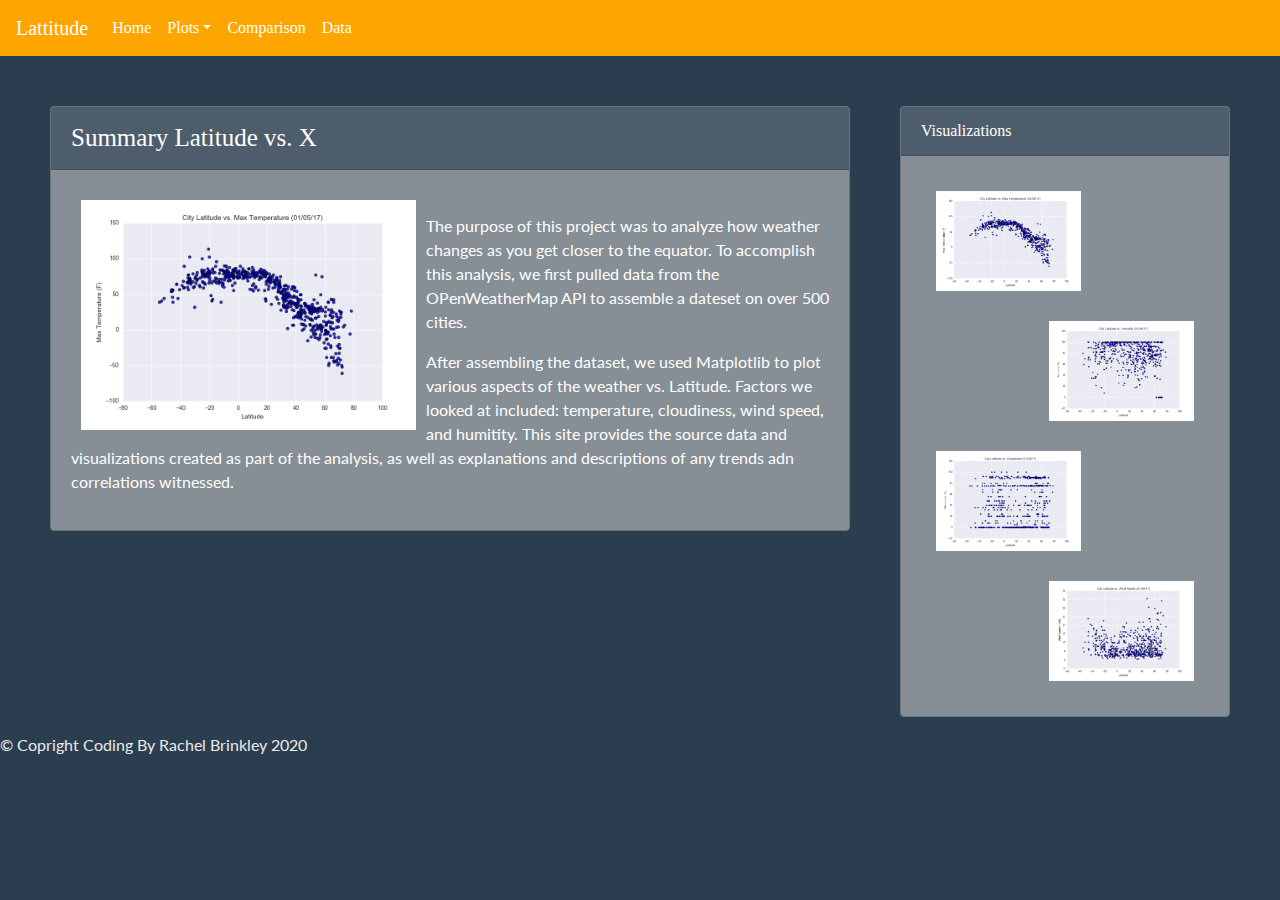
<file: HTML CSS Homework/MyAnswer/index.html>
<!DOCTYPE html>
<html lang="en">
<head>
  <title>Bootstrap Example</title>
  <meta charset="utf-8">
  <meta name="viewport" content="width=device-width, initial-scale=1">
  <meta name="viewport" content="width=device-width, initial-scale=1">
    <link rel="stylesheet" href="https://stackpath.bootstrapcdn.com/bootstrap/4.4.1/css/bootstrap.min.css"
  integrity="sha384-Vkoo8x4CGsO3+Hhxv8T/Q5PaXtkKtu6ug5TOeNV6gBiFeWPGFN9MuhOf23Q9Ifjh" crossorigin="anonymous">
    <script src="https://code.jquery.com/jquery-3.2.1.slim.min.js" integrity="sha384-KJ3o2DKtIkvYIK3UENzmM7KCkRr/rE9/Qpg6aAZGJwFDMVNA/GpGFF93hXpG5KkN" crossorigin="anonymous"></script>
    <script src="https://cdnjs.cloudflare.com/ajax/libs/popper.js/1.12.9/umd/popper.min.js" integrity="sha384-ApNbgh9B+Y1QKtv3Rn7W3mgPxhU9K/ScQsAP7hUibX39j7fakFPskvXusvfa0b4Q" crossorigin="anonymous"></script>
    <script src="https://maxcdn.bootstrapcdn.com/bootstrap/4.0.0/js/bootstrap.min.js" integrity="sha384-JZR6Spejh4U02d8jOt6vLEHfe/JQGiRRSQQxSfFWpi1MquVdAyjUar5+76PVCmYl" crossorigin="anonymous"></script>
    <link rel="stylesheet" href="css/style.css">
</head>
    
<body>
    <nav class="navbar navbar-expand-lg navbar-light" style="background-color: orange;">
        <a class="navbar-brand" href="#" style="font-family:trebuchet MS; color: white;">Lattitude</a>
        <button class="navbar-toggler" type="button" data-toggle="collapse" data-target="#navbarColor01"
            aria-controls="navbarColor01" aria-expanded="false" aria-label="Toggle navigation">
            <span class="navbar-toggler-icon"></span>
        </button>

        <div class="collapse navbar-collapse" id="navbarColor01" style="font-family: cursive">
            <ul class="navbar-nav mr-auto">
                <li class="nav-item active">
                    <a class="nav-link" href="index.html" style="color: white;">Home <span
                            class="sr-only">(current)</span></a>
                </li>
                <li class="nav-item dropdown">
                    <a class="nav-link dropdown-toggle" data-toggle="dropdown" href="#" role="button"
                        aria-haspopup="true" aria-expanded="false" style="color: white; background-color: orange;">Plots</a>
                    <div class="dropdown-menu">
                        <a class="dropdown-item" href="MTemp.html" style="color: black;">Max Temperature</a>
                        <a class="dropdown-item" href="Humidity.html" style="color: black;">Humidity</a>
                        <a class="dropdown-item" href="Cloudiness.html" style="color: black;">Cloudiness</a>
                        <a class="dropdown-item" href="WindSpeed.html" style="color: black;">Wind Speed</a>
                    </div>
                </li>
                <li class="nav-item">
                    <a class="nav-link" href="Comparison.html" style="color: white;">Comparison</a>
                </li>
                <li class="nav-item">
                    <a class="nav-link" href="Data.html" style="color: white;">Data</a>
                </li>
            </ul>
        </div>
    </nav>

    <div class="card border-secondary mb-3" style="max-width: 50rem; float: left; margin: 50px; background: #868e96; color: white;">
    <div class="card-header" style="font-family:trebuchet MS; font-size: 25px; background:#4E5D6C ">Summary Latitude vs. X</div>
    <div class="card-body">
        <img style="height: 230px; display: block; float: left; margin: 10px;" src="images/Fig1.png" alt="Card image">
        <br>
        <p class="card-text">The purpose of this project was to analyze how weather changes as you get closer to the equator. To accomplish this analysis, we first pulled data from the OPenWeatherMap API to assemble a dateset on over 500 cities.</p>
        <p>After assembling the dataset, we used Matplotlib to plot various aspects of the weather vs. Latitude. Factors we looked at included: temperature, cloudiness, wind speed, and humitity. This site provides the source data and visualizations created as part of the analysis, as well as explanations and descriptions of any trends adn correlations witnessed.</p>
    </div>
    </div>
        </body>
    <body>
        <div class="card border-secondary mb-3" style="max-width: 50rem; margin: 50px; float: inherit; background: #868e96; color: white;">
    <div class="card-header" style="font-family:trebuchet MS; background:#4E5D6C;">Visualizations</div>
    <div class="card-body">
        
        <img style="height: 100px; display: block; margin: 15px; float: left" src="images/Fig1.png" alt="Card image">
        <img style="height: 100px; display: block; margin: 15px; float: right;" src="images/Fig2.png" alt="Card image">
        <img style="height: 100px; display: block; margin: 15px; float: left;" src="images/Fig3.png" alt="Card image">
        <img style="height: 100px; display: block; margin: 15px; float: right;" src="images/Fig4.png" alt="Card image">
    </div>
        </div>
    </body>
        <footer class="page-footer">
        <p>&COPY Copright Coding By Rachel Brinkley 2020</p>
        </footer>


</html>
</file>
<file: HTML CSS Homework/MyAnswer/css/style.css>
@import url("https://fonts.googleapis.com/css?family=Lato:300,400,700");
:root {
  --blue: #DF691A;
  --indigo: #6610f2;
  --purple: #6f42c1;
  --pink: #e83e8c;
  --red: #d9534f;
  --orange: #f0ad4e;
  --yellow: #f0ad4e;
  --green: #5cb85c;
  --teal: #20c997;
  --cyan: #5bc0de;
  --white: #fff;
  --gray: #868e96;!
  --gray-dark: #343a40;!
  --primary: #DF691A;
  --secondary: #4E5D6C;!
  --success: #5cb85c;
  --info: #5bc0de;
  --warning: #f0ad4e;
  --danger: #d9534f;
  --light: #abb6c2;
  --dark: #4E5D6C;
  --breakpoint-xs: 0;
  --breakpoint-sm: 576px;
  --breakpoint-md: 768px;
  --breakpoint-lg: 992px;
  --breakpoint-xl: 1200px;
  --font-family-sans-serif: "Lato", -apple-system, BlinkMacSystemFont, "Segoe UI", Roboto, "Helvetica Neue", Arial, sans-serif, "Apple Color Emoji", "Segoe UI Emoji", "Segoe UI Symbol";
  --font-family-monospace: SFMono-Regular, Menlo, Monaco, Consolas, "Liberation Mono", "Courier New", monospace;
}

article, aside, figcaption, figure, footer, header, hgroup, main, nav, section {
  display: block;
}

body {
  margin: 0;
  font-family: "Lato", -apple-system, BlinkMacSystemFont, "Segoe UI", Roboto, "Helvetica Neue", Arial, sans-serif, "Apple Color Emoji", "Segoe UI Emoji", "Segoe UI Symbol";
  font-size: 1rem;
  font-weight: 400;
  line-height: 1.5;
  color: #EBEBEB;
  text-align: left;
  background-color: #2B3E50;
}
</file>
